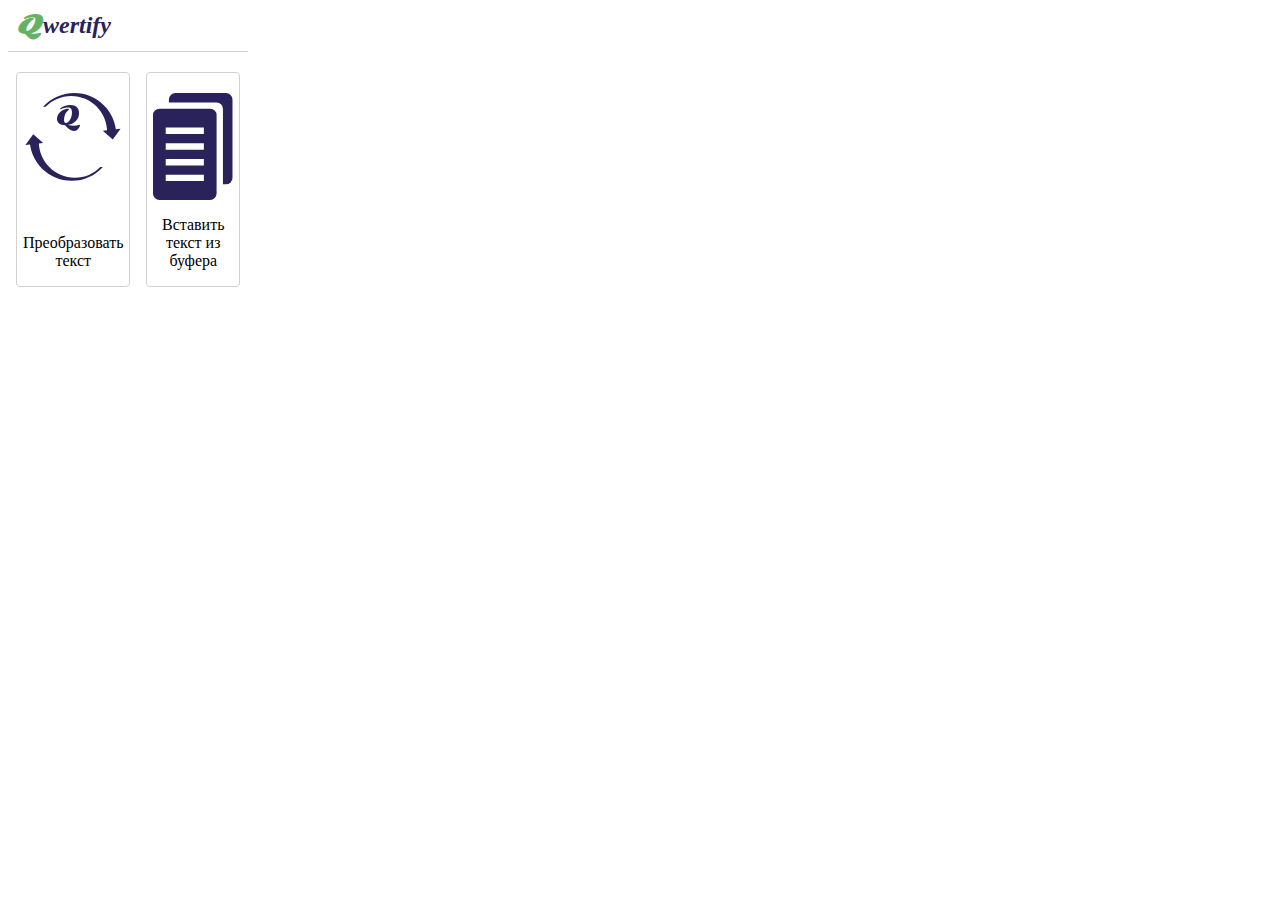
<file: popup.html>
<!DOCTYPE html>
<html lang="ru">
<head>
    <title>Главная</title>
    <meta charset="utf-8">
    <link rel="stylesheet" href="css/popup.css">
    <link href="https://fonts.googleapis.com/css?family=Sonsie+One&display=swap" rel="stylesheet">
</head>
    <body>
        <div class="popup" id="popup">
            <h2 class="popup__title">
                Qwertify
            </h2>
            <div class="popup_wrp">
                <div class="popup__item" id="invertButton">
                    <img class="popup__img popup__arrows" id="popupArrows" src="img/invert-arrows.svg">
                    <img class="popup__img popup__qwerty" src="img/qwerty.svg">
                    <p class="popup__note">
                        Преобразовать текст
                    </p>
                </div>
                <div class="popup__item" id="copyButton">
                    <img class="popup__img" src="img/copy2.svg">
                    <p class="popup__note">
                        Вставить текст из буфера
                    </p>
                </div>
            </div>
            <div class="popup_textarea-wrp">
                <textarea class="popup__textarea" id="mainTextarea"></textarea>
            </div>
        </div>
        <script src="js/popup.js"></script>
    </body>
</html>
</file>
<file: css/popup.css>
.popup {
    width: 240px;
    height: auto;
    min-height: 170px;
}

.popup_wrp {
    display: flex;
    padding: 0px;
}

.popup__item {
    display: block;
    padding-top: 24px;
    display: flex;
    flex-direction: column;
    justify-content: space-between;
    flex: 50%;
    padding: 20px 6px 0px;
    margin: 0px 8px 8px;
    border: 1px solid rgb(209, 209, 209);
    border-radius: 4px;
    cursor: pointer;
    text-align: center;
    transition: 0.2s;
}

.popup__item:first-child {
    position: relative;
}

.popup__item:first-child .popup__qwerty {
    position: absolute;
    left: 40px;
    top: 32px;
}

.popup__item:hover {
    box-shadow: 0px 0px 6px 0px #2A225A;
    transition: 0.2s;
}

.popup__title {
    padding-left: 8px;
    font-style: italic;
    color: #2A225A;
    padding-bottom: 10px;
    margin-top: 0px;
    border-bottom: 1px solid rgb(209, 209, 209);
}

.popup__title::first-letter {
    font-family: "Sonsie One", cursive;
    color: #65B362;
    padding-right: 3px;
}

.rotate-js {
    transform: rotate(180deg);
    transition: 0.4s;
}

.opened-js {
    min-height: 250px;
}

.opened-js .popup_textarea-wrp {
    height: 30px;
}

.opened-js .popup__textarea {
    overflow: visible;
    height: 40px;
    transition: 0.2s;
    display: block;
}

.popup_textarea-wrp {
    margin: 8px;
    width: 218px;
}

.popup__textarea {
    width: 218px;
    max-width: 218px;
    max-height: 40px;
    display: none;
}
</file>
